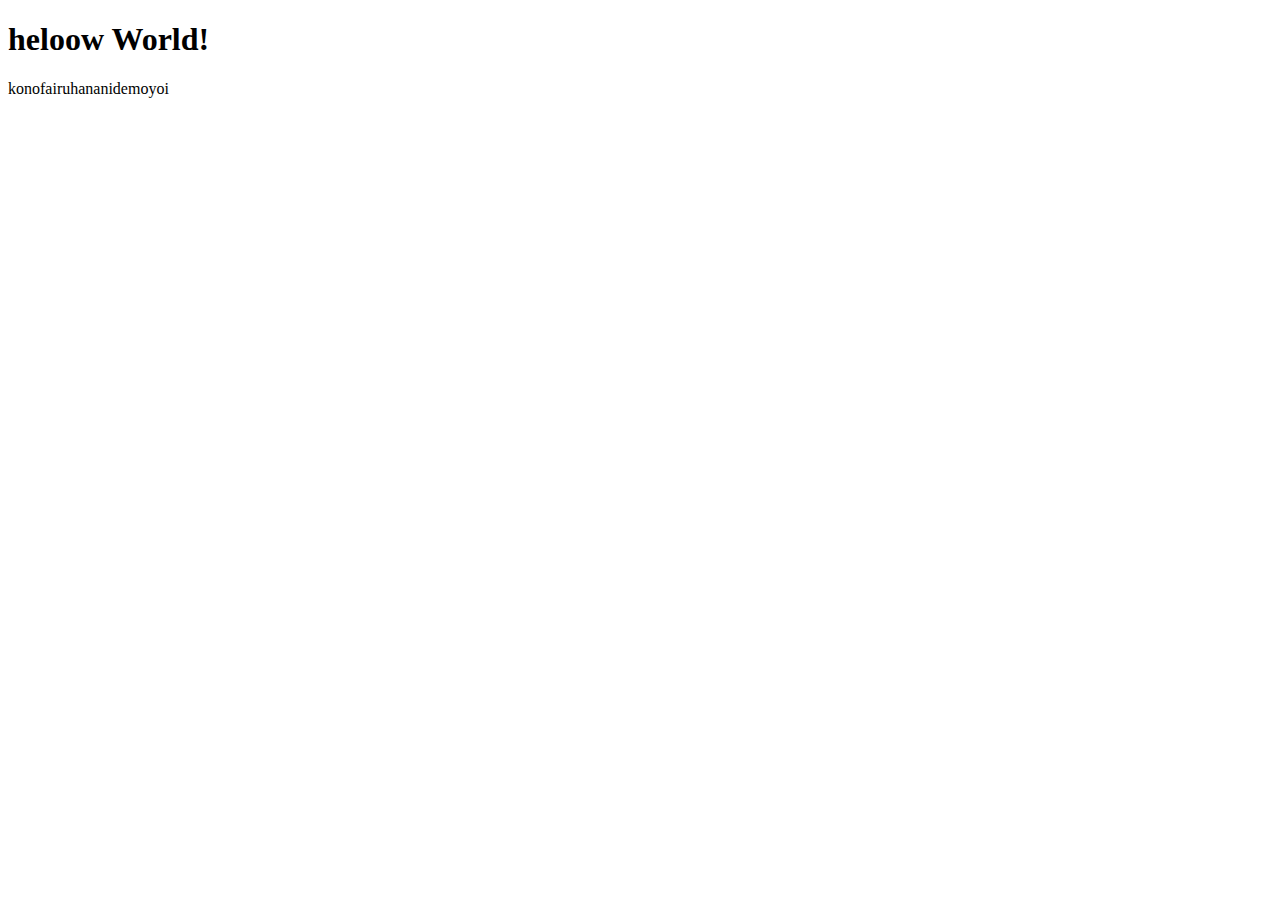
<file: src/php05/index.html>
<!DOCTYPE html>
<html lang="en">
<head>
    <meta charset="UTF-8">
    <meta name="viewport" content="width=device-width, initial-scale=1.0">
    <title>Document</title>
</head>
<body>
<H1>heloow World!</H1>
<p>konofairuhananidemoyoi</p>
</body>
</html>
</file>
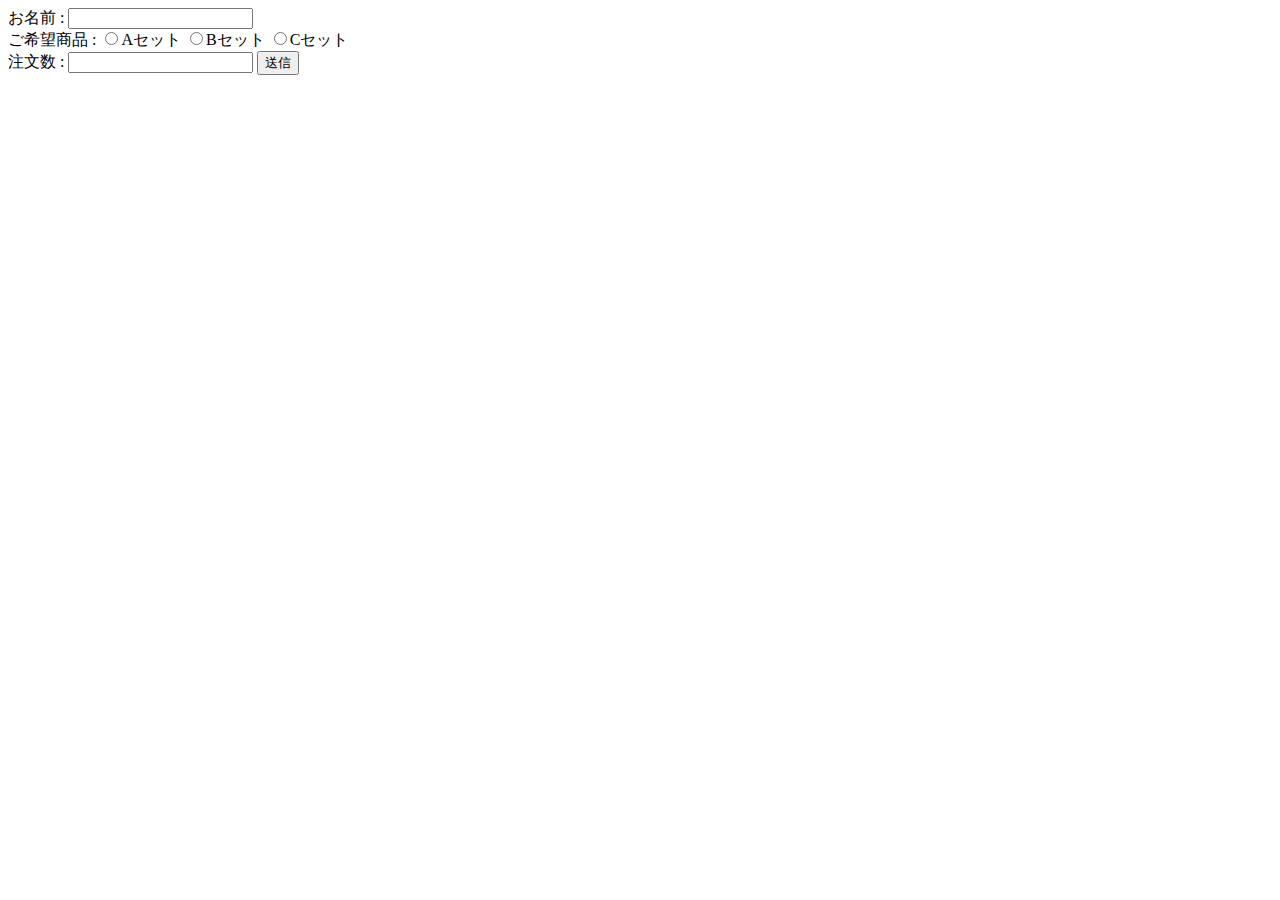
<file: src/php01/config/index.html>
<!DOCTYPE html>
<html lang="en">

<head>
    <meta charset="UTF-8" />
    <meta name="viewport" content="width=device-width, initial-scale=1.0" />
    <title>Document</title>
</head>

<body>
    <form action="result.php" method="POST">
        お名前 : <input tytpe="text" name="my_name" />
        <br>
        ご希望商品 :
        <input type="radio" name="choices" value="Aセット" />Aセット
        <input type="radio" name="choices" value="Bセット" />Bセット
        <input type="radio" name="choices" value="Cセット" />Cセット
        <br>
        注文数 :
        <input type="number" name="number" value="">
        <input type="submit" value="送信" />
    </form>
</body>

</html>
</file>
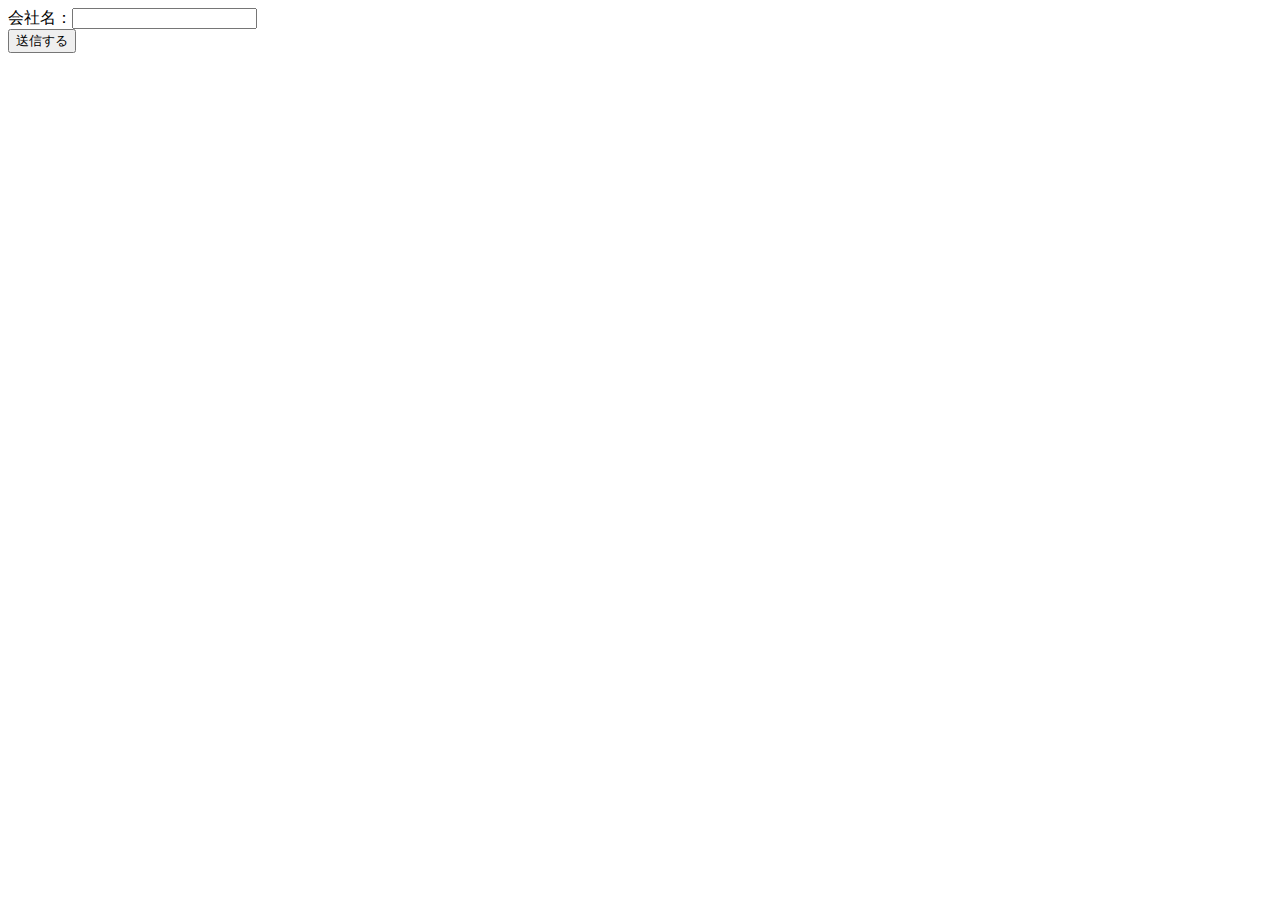
<file: src/php01/config/course.html>
<!DOCTYPE html>
<html lang="ja">

<head>
    <meta charset="UTF-8">
    <meta name="viewport" content="width=device-width, initial-scale=1.0">
    <title>Document</title>
</head>

<body>
    <form action="course.php" method="GET">
        <label>会社名：<input type="text" name="company"></label>
        <br />
        <input type="submit" name="submit" value="送信する" />
    </form>
</body>

</html>
</file>
